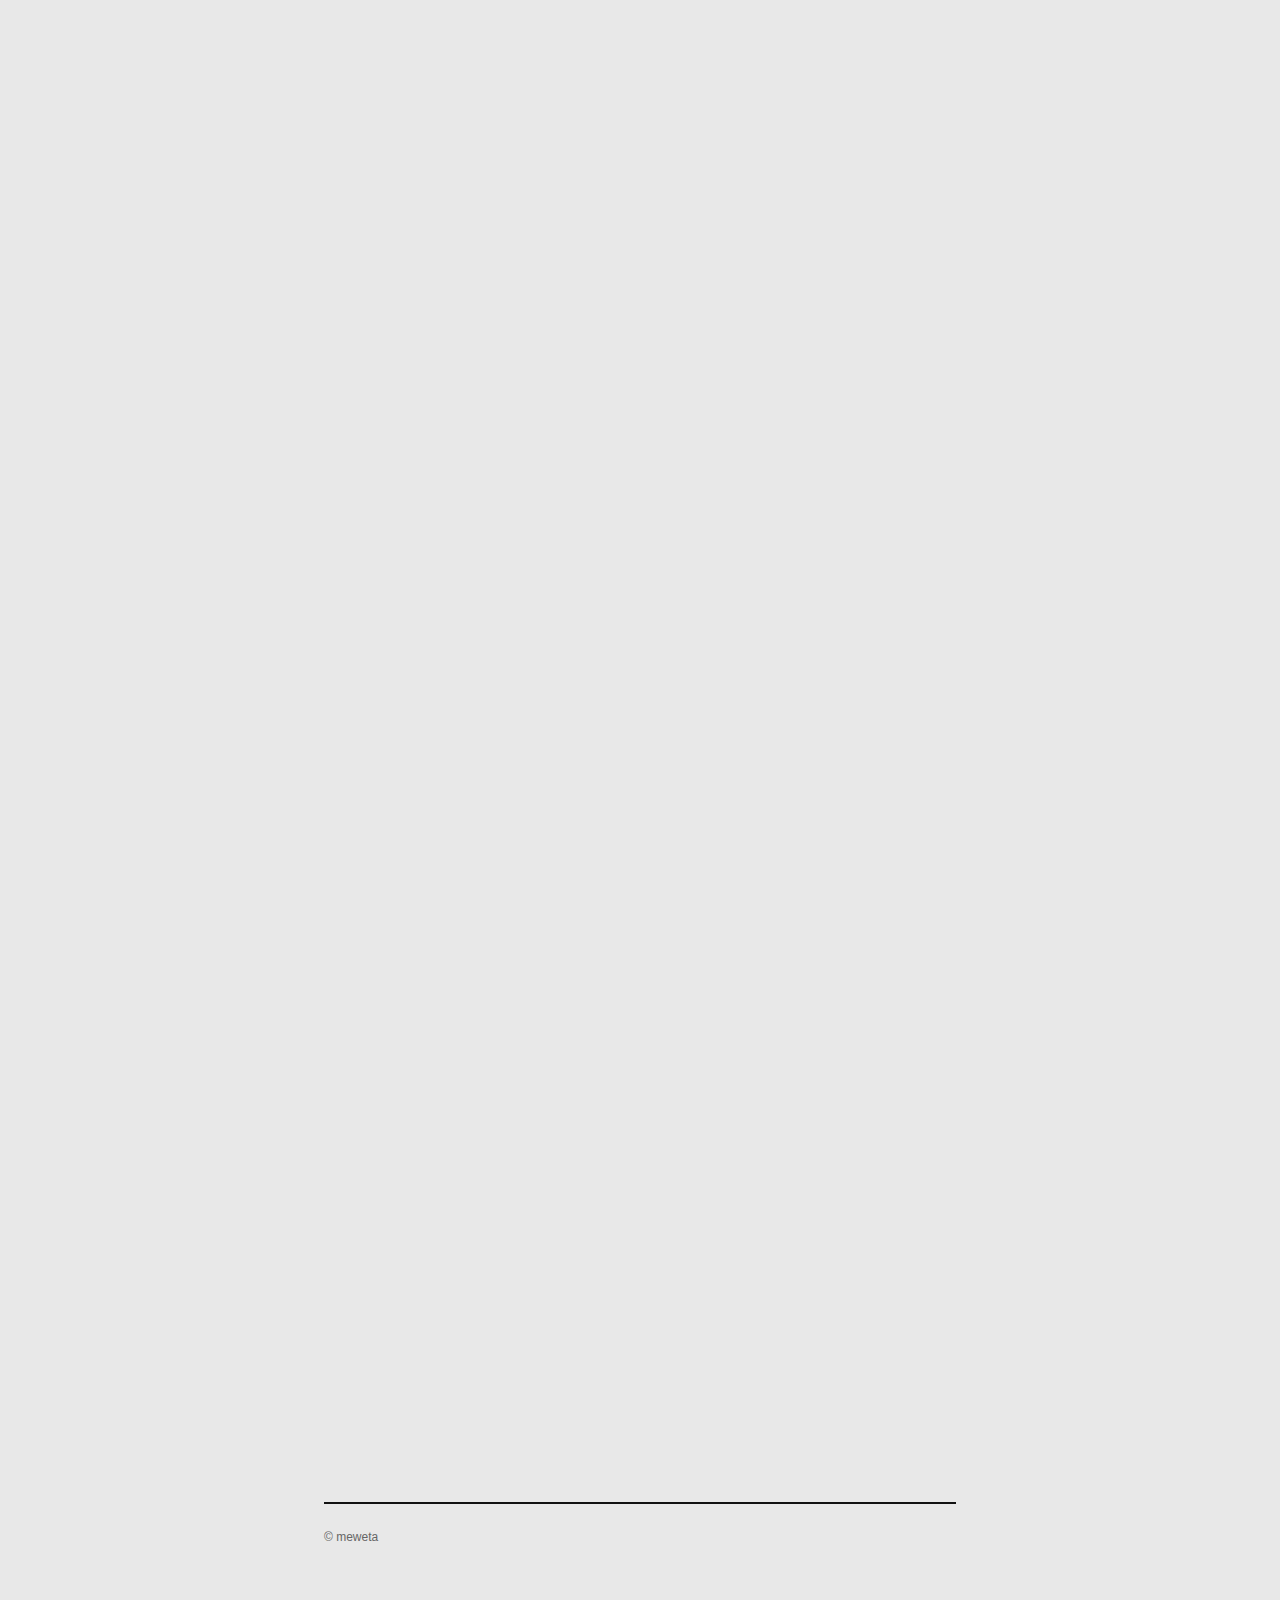
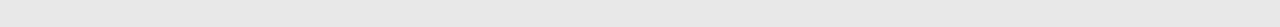
<file: index.html>
<!DOCTYPE html>
<html lang="ja">
<head>
  <meta charset="UTF-8">
  <meta name="viewport" content="width=device-width, initial-scale=1.0">
  <title>meweta</title>
  <link rel="stylesheet" href="css/style.css">
</head>
<body>
  <div class="wrapper">

    <header class="anim-slide">
      <h1 class="site-title"><a href="index.html">meweta</a></h1>
      <nav>
        <a href="index.html" class="active">home</a>
        <a href="about.html">about</a>
        <a href="gigs.html">gigs</a>
        <a href="mixes.html">mixes</a>
        <a href="caress.html">caress</a>
        <a href="notes.html">notes</a>
      </nav>
    </header>

    <main>

      <div class="section-label anim-slide">caress</div>
      <ul class="gig-list" id="home-caress-list"></ul>

      <hr class="anim-slide">

      <div class="section-label anim-slide">upcoming gigs</div>
      <ul class="gig-list" id="home-upcoming-list"></ul>

      <hr class="anim-slide">

      <div class="section-label anim-slide">recent gigs</div>
      <ul class="gig-list" id="home-recent-list"></ul>

      <hr class="anim-slide">

      <div class="section-label anim-slide">latest mix</div>
      <ul class="mix-list">
        <li class="mix-item anim-slide">
          <div class="mix-header">
            <span class="mix-title">meweta at niwa S4</span>
            <span class="mix-meta">2025.08.09</span>
          </div>
          <div class="mix-embed">
            <iframe width="100%" height="300" scrolling="no" frameborder="no" allow="autoplay" src="https://w.soundcloud.com/player/?url=https%3A//api.soundcloud.com/tracks/soundcloud%253Atracks%253A2160206823&color=%23ff5500&auto_play=false&hide_related=false&show_comments=true&show_user=true&show_reposts=false&show_teaser=true&visual=true"></iframe>
          </div>
        </li>
      </ul>

    </main>

    <footer>
      &copy; meweta
    </footer>

  </div>
  <script src="js/effects.js"></script>
  <script src="js/gigs-data.js"></script>
  <script>
    (function() {
      var today = new Date();
      today.setHours(0, 0, 0, 0);

      var caressList = document.getElementById('home-caress-list');
      var upcomingList = document.getElementById('home-upcoming-list');
      var recentList = document.getElementById('home-recent-list');

      var upcomingCaress = [];
      var upcoming = [];
      var past = [];

      GIGS.forEach(function(gig) {
        var gigDate = new Date(gig.date);
        gigDate.setHours(0, 0, 0, 0);
        if (gigDate >= today) {
          if (gig.isCaress) {
            upcomingCaress.push(gig);
          } else {
            upcoming.push(gig);
          }
        } else {
          past.push(gig);
        }
      });

      function makeGigLi(gig) {
        var li = document.createElement('li');
        li.className = 'gig-item no-flyer anim-slide';
        li.innerHTML =
          '<div class="gig-body">' +
            '<div class="gig-info">' +
              '<span class="gig-event">' + gig.event + '</span>' +
              '<span class="gig-venue">' + gig.venue + '</span>' +
            '</div>' +
            '<span class="gig-date">' + gig.date.replace(/-/g, '.') + '</span>' +
          '</div>';
        return li;
      }

      function makeEmptyLi(msg) {
        var li = document.createElement('li');
        li.className = 'gig-item no-flyer anim-slide';
        li.innerHTML = '<div class="gig-body"><div class="gig-info"><span class="gig-event no-events">' + msg + '</span></div></div>';
        return li;
      }

      // caress
      if (upcomingCaress.length === 0) {
        caressList.appendChild(makeEmptyLi('— no upcoming events'));
      } else {
        upcomingCaress.forEach(function(gig) {
          caressList.appendChild(makeGigLi(gig));
        });
      }
      var caressMore = document.createElement('li');
      caressMore.className = 'gig-item no-flyer anim-slide';
      caressMore.innerHTML = '<div class="gig-body"><div class="gig-info"><span class="gig-event"><a href="caress.html">→ caress</a></span></div></div>';
      caressList.appendChild(caressMore);

      // upcoming gigs
      if (upcoming.length === 0) {
        upcomingList.appendChild(makeEmptyLi('— no upcoming events'));
      } else {
        upcoming.forEach(function(gig) {
          upcomingList.appendChild(makeGigLi(gig));
        });
      }

      // recent gigs（過去3件）
      past.slice(0, 3).forEach(function(gig) {
        recentList.appendChild(makeGigLi(gig));
      });
      if (past.length > 0) {
        var more = document.createElement('li');
        more.className = 'gig-item no-flyer anim-slide';
        more.innerHTML = '<div class="gig-body"><div class="gig-info"><span class="gig-event"><a href="gigs.html">→ all gigs</a></span></div></div>';
        recentList.appendChild(more);
      }
    })();
  </script>
</body>
</html>
</file>
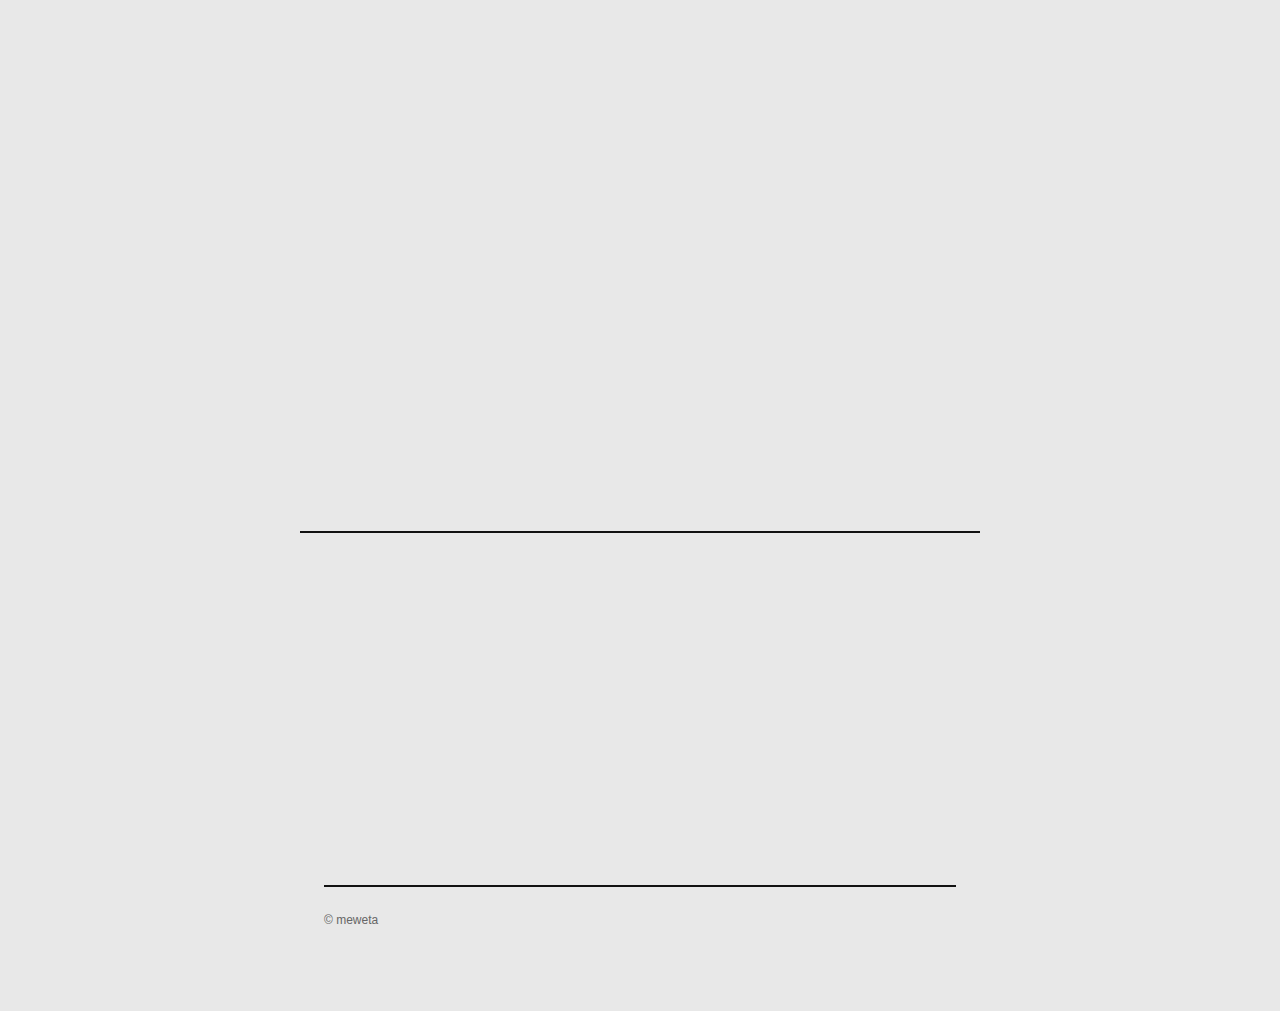
<file: about.html>
<!DOCTYPE html>
<html lang="ja">
<head>
  <meta charset="UTF-8">
  <meta name="viewport" content="width=device-width, initial-scale=1.0">
  <title>about — meweta</title>
  <link rel="stylesheet" href="css/style.css">
</head>
<body>
  <div class="wrapper">

    <header class="anim-slide">
      <h1 class="site-title"><a href="index.html">meweta</a></h1>
      <nav>
        <a href="index.html">home</a>
        <a href="about.html" class="active">about</a>
        <a href="gigs.html">gigs</a>
        <a href="mixes.html">mixes</a>
        <a href="caress.html">caress</a>
        <a href="notes.html">notes</a>
      </nav>
    </header>

    <main>
      <div class="section-label anim-slide">about</div>

      <div class="about-text anim-slide">
        <div class="section-label">jp</div>
        <p>東京拠点のDJ。ハウス、ジャングル、フットワークなどを軸としたエネルギッシュなダンスセットから、審美性あるディープリスニングセットまでを幅広くプレイする。直近ではターンテーブルを使用し、USBとレコードを織り交ぜた形でのDJの可能性を追求している。パーティシリーズを中心とするプロジェクト〈<a href="https://www.instagram.com/wercaress/" target="_blank" rel="noopener">CARESS</a>〉主催。</p>
        <div class="section-label">en</div>
        <p>DJ based in Tokyo. Plays energetic dance sets built around house, jungle, and footwork, as well as deep listening sets with a strong aesthetic sensibility. Currently exploring the possibilities of DJing with turntables, blending USB and vinyl. Organizer of &#x27E8;<a href="https://www.instagram.com/wercaress/" target="_blank" rel="noopener">CARESS</a>&#x27E9;, a party series centered on building loose but meaningful connections on the dancefloor.</p>
      </div>

      <hr>

      <div class="section-label anim-slide">contact</div>

      <ul class="contact-list anim-slide">
        <li>
          <span class="contact-label">email</span>
          <a href="mailto:mewetanp@gmail.com">mewetanp@gmail.com</a>
        </li>
        <li>
          <span class="contact-label">x</span>
          <a href="https://x.com/nothing_praying" target="_blank" rel="noopener">@nothing_praying</a>
        </li>
        <li>
          <span class="contact-label">instagram</span>
          <a href="https://www.instagram.com/meweta_" target="_blank" rel="noopener">@meweta_</a>
        </li>
        <li>
          <span class="contact-label">soundcloud</span>
          <a href="https://soundcloud.com/meweted" target="_blank" rel="noopener">soundcloud.com/meweted</a>
        </li>
      </ul>
    </main>

    <footer>
      &copy; meweta
    </footer>

  </div>
  <script src="js/effects.js"></script>
</body>
</html>
</file>
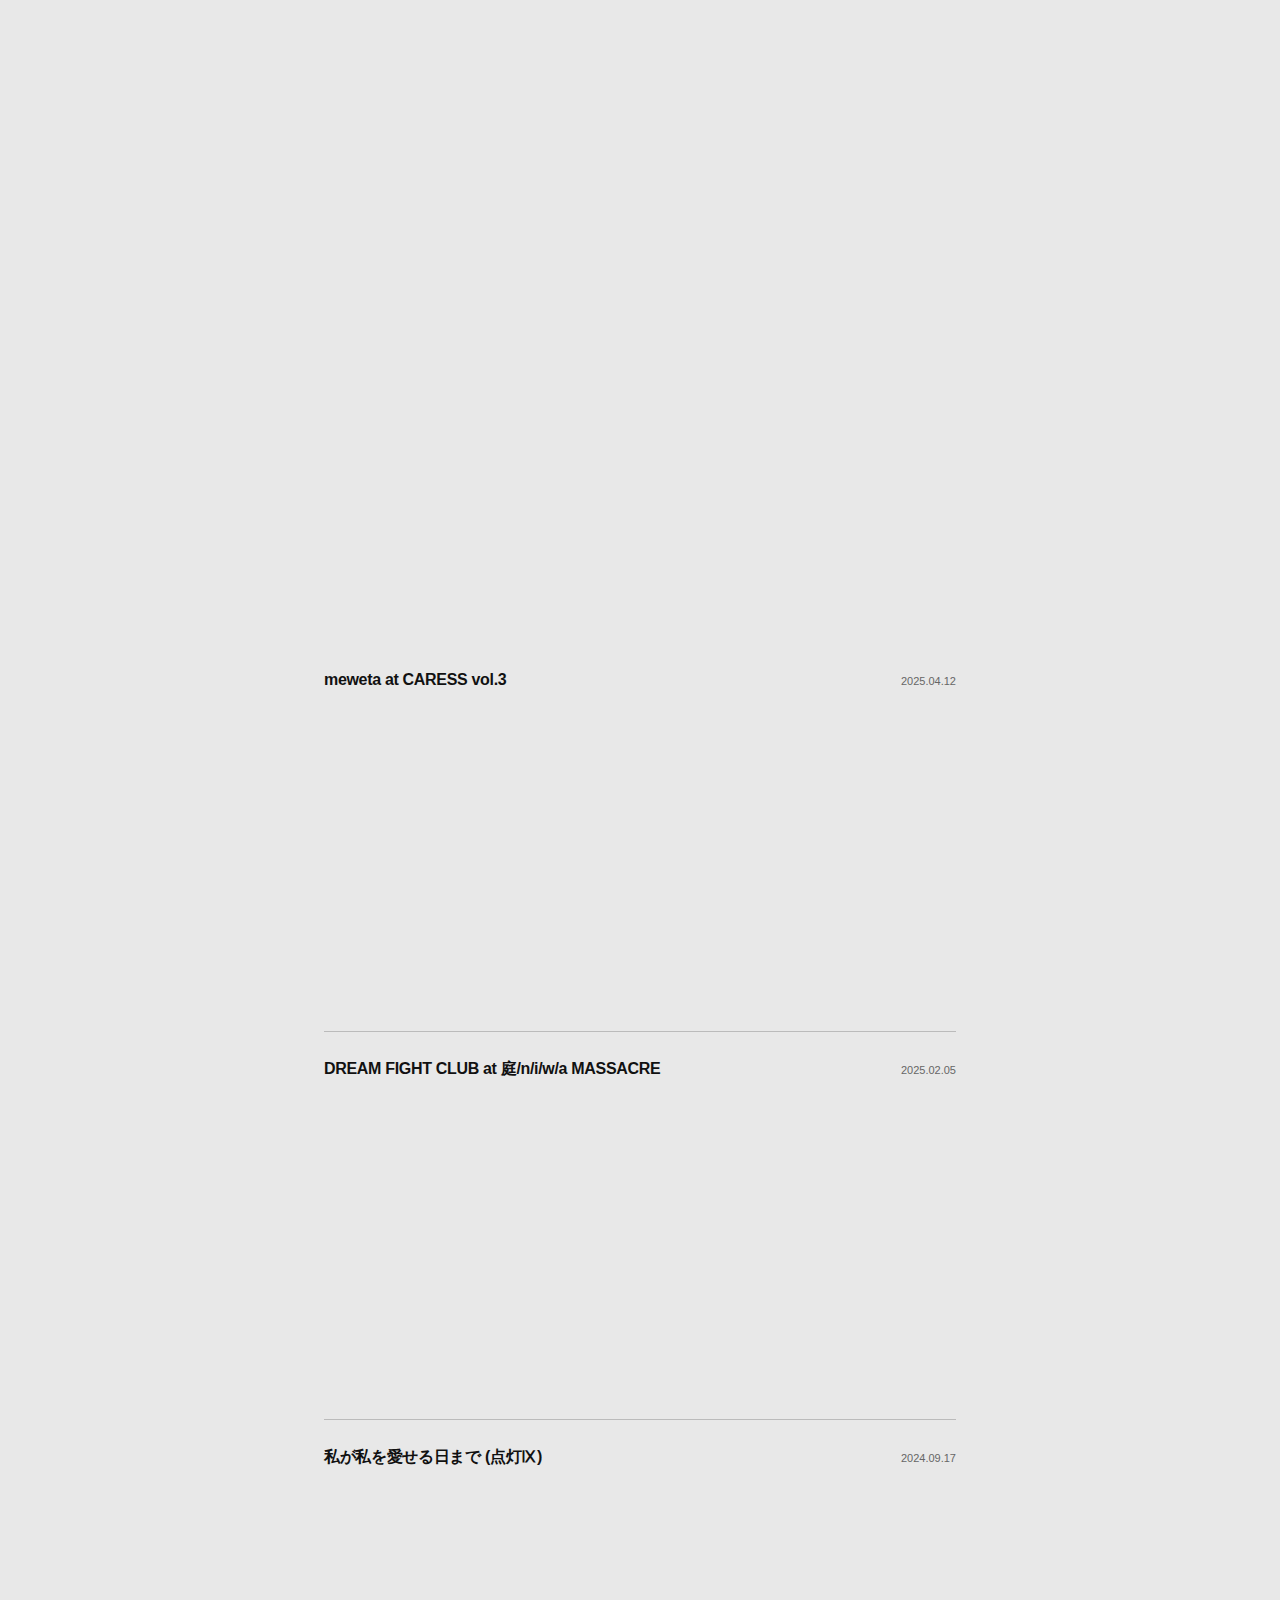
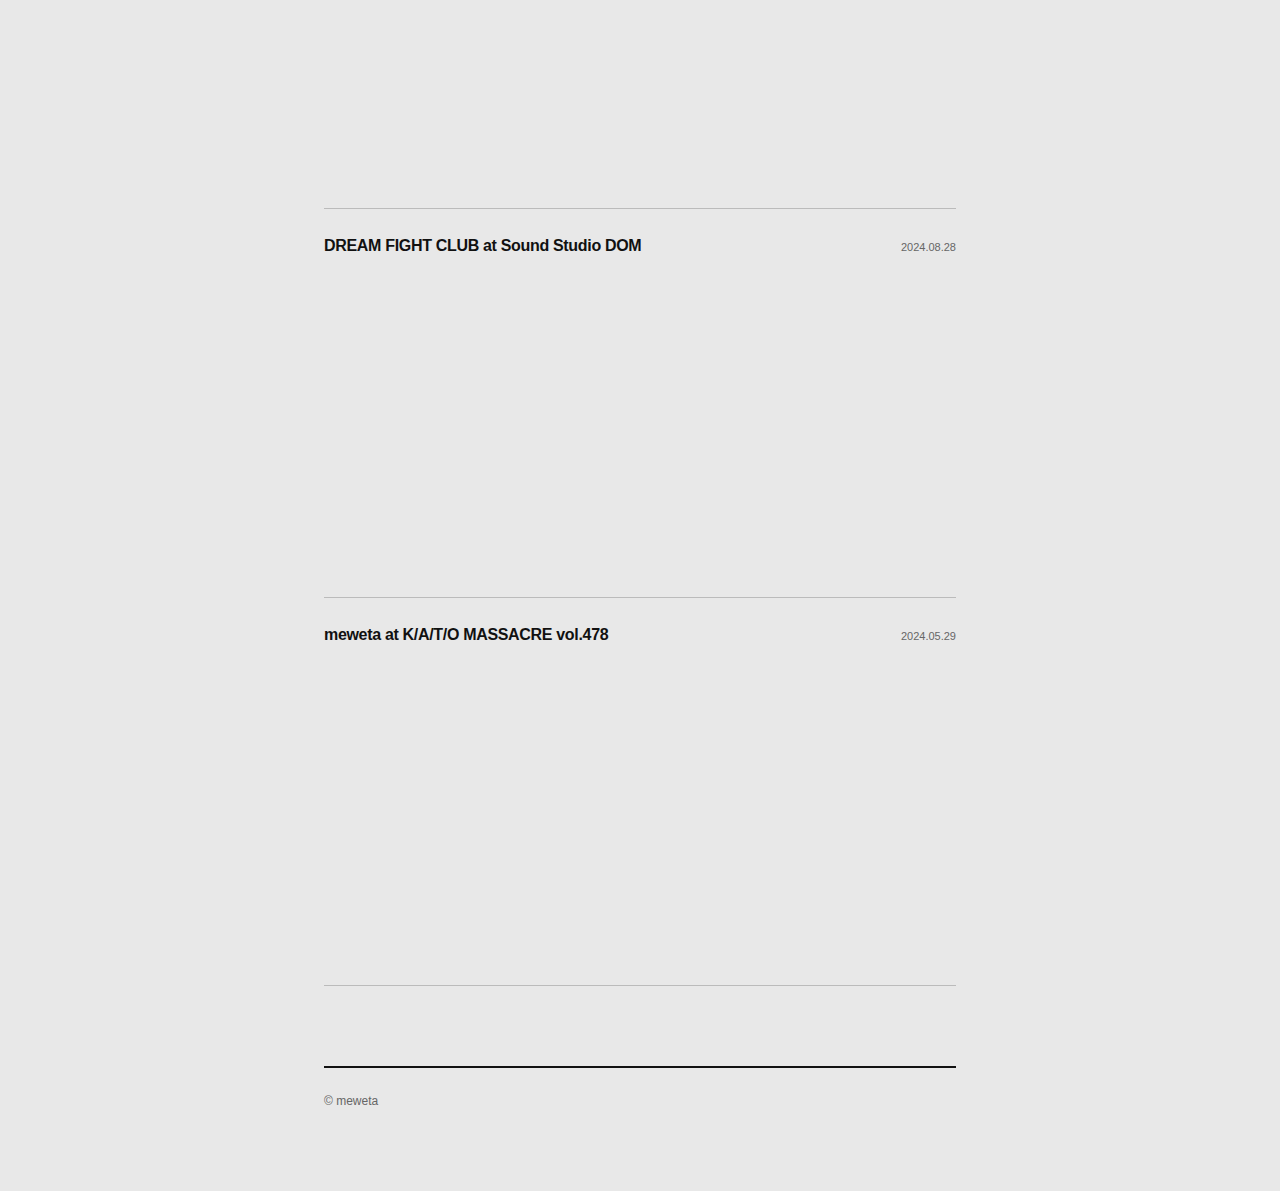
<file: mixes.html>
<!DOCTYPE html>
<html lang="ja">
<head>
  <meta charset="UTF-8">
  <meta name="viewport" content="width=device-width, initial-scale=1.0">
  <title>mixes — meweta</title>
  <link rel="stylesheet" href="css/style.css">
</head>
<body>
  <div class="wrapper">

    <header class="anim-slide">
      <h1 class="site-title"><a href="index.html">meweta</a></h1>
      <nav>
        <a href="index.html">home</a>
        <a href="about.html">about</a>
        <a href="gigs.html">gigs</a>
        <a href="mixes.html" class="active">mixes</a>
        <a href="caress.html">caress</a>
        <a href="notes.html">notes</a>
      </nav>
    </header>

    <main>
      <div class="section-label anim-slide">mixes</div>

      <ul class="mix-list">

        <li class="mix-item anim-slide">
          <div class="mix-header">
            <span class="mix-title">meweta at niwa S4</span>
            <span class="mix-meta">2025.08.09</span>
          </div>
          <div class="mix-embed">
            <iframe width="100%" height="300" scrolling="no" frameborder="no" allow="autoplay" src="https://w.soundcloud.com/player/?url=https%3A//api.soundcloud.com/tracks/soundcloud%253Atracks%253A2160206823&color=%23ff5500&auto_play=false&hide_related=false&show_comments=true&show_user=true&show_reposts=false&show_teaser=true&visual=true"></iframe>
          </div>
        </li>

        <li class="mix-item">
          <div class="mix-header">
            <span class="mix-title">meweta at CARESS vol.3</span>
            <span class="mix-meta">2025.04.12</span>
          </div>
          <div class="mix-embed">
            <iframe width="100%" height="300" scrolling="no" frameborder="no" allow="autoplay" src="https://w.soundcloud.com/player/?url=https%3A//api.soundcloud.com/tracks/soundcloud%253Atracks%253A2093493789&color=%23ff5500&auto_play=false&hide_related=false&show_comments=true&show_user=true&show_reposts=false&show_teaser=true&visual=true"></iframe>
          </div>
        </li>

        <li class="mix-item">
          <div class="mix-header">
            <span class="mix-title">DREAM FIGHT CLUB at 庭/n/i/w/a MASSACRE</span>
            <span class="mix-meta">2025.02.05</span>
          </div>
          <div class="mix-embed">
            <iframe width="100%" height="300" scrolling="no" frameborder="no" allow="autoplay" src="https://w.soundcloud.com/player/?url=https%3A//api.soundcloud.com/tracks/soundcloud%253Atracks%253A2051098284&color=%23ff5500&auto_play=false&hide_related=false&show_comments=true&show_user=true&show_reposts=false&show_teaser=true&visual=true"></iframe>
          </div>
        </li>

        <li class="mix-item">
          <div class="mix-header">
            <span class="mix-title">私が私を愛せる日まで (点灯Ⅸ)</span>
            <span class="mix-meta">2024.09.17</span>
          </div>
          <div class="mix-embed">
            <iframe width="100%" height="300" scrolling="no" frameborder="no" allow="autoplay" src="https://w.soundcloud.com/player/?url=https%3A//api.soundcloud.com/tracks/soundcloud%253Atracks%253A1935993068&color=%23ff5500&auto_play=false&hide_related=false&show_comments=true&show_user=true&show_reposts=false&show_teaser=true&visual=true"></iframe>
          </div>
        </li>

        <li class="mix-item">
          <div class="mix-header">
            <span class="mix-title">DREAM FIGHT CLUB at Sound Studio DOM</span>
            <span class="mix-meta">2024.08.28</span>
          </div>
          <div class="mix-embed">
            <iframe width="100%" height="300" scrolling="no" frameborder="no" allow="autoplay" src="https://w.soundcloud.com/player/?url=https%3A//api.soundcloud.com/tracks/soundcloud%253Atracks%253A1911316421&color=%23ff5500&auto_play=false&hide_related=false&show_comments=true&show_user=true&show_reposts=false&show_teaser=true&visual=true"></iframe>
          </div>
        </li>

        <li class="mix-item">
          <div class="mix-header">
            <span class="mix-title">meweta at K/A/T/O MASSACRE vol.478</span>
            <span class="mix-meta">2024.05.29</span>
          </div>
          <div class="mix-embed">
            <iframe width="100%" height="300" scrolling="no" frameborder="no" allow="autoplay" src="https://w.soundcloud.com/player/?url=https%3A//api.soundcloud.com/tracks/soundcloud%253Atracks%253A1837558032&color=%23ff5500&auto_play=false&hide_related=false&show_comments=true&show_user=true&show_reposts=false&show_teaser=true&visual=true"></iframe>
          </div>
        </li>

      </ul>
    </main>

    <footer>
      &copy; meweta
    </footer>

  </div>
  <script src="js/effects.js"></script>
</body>
</html>
</file>
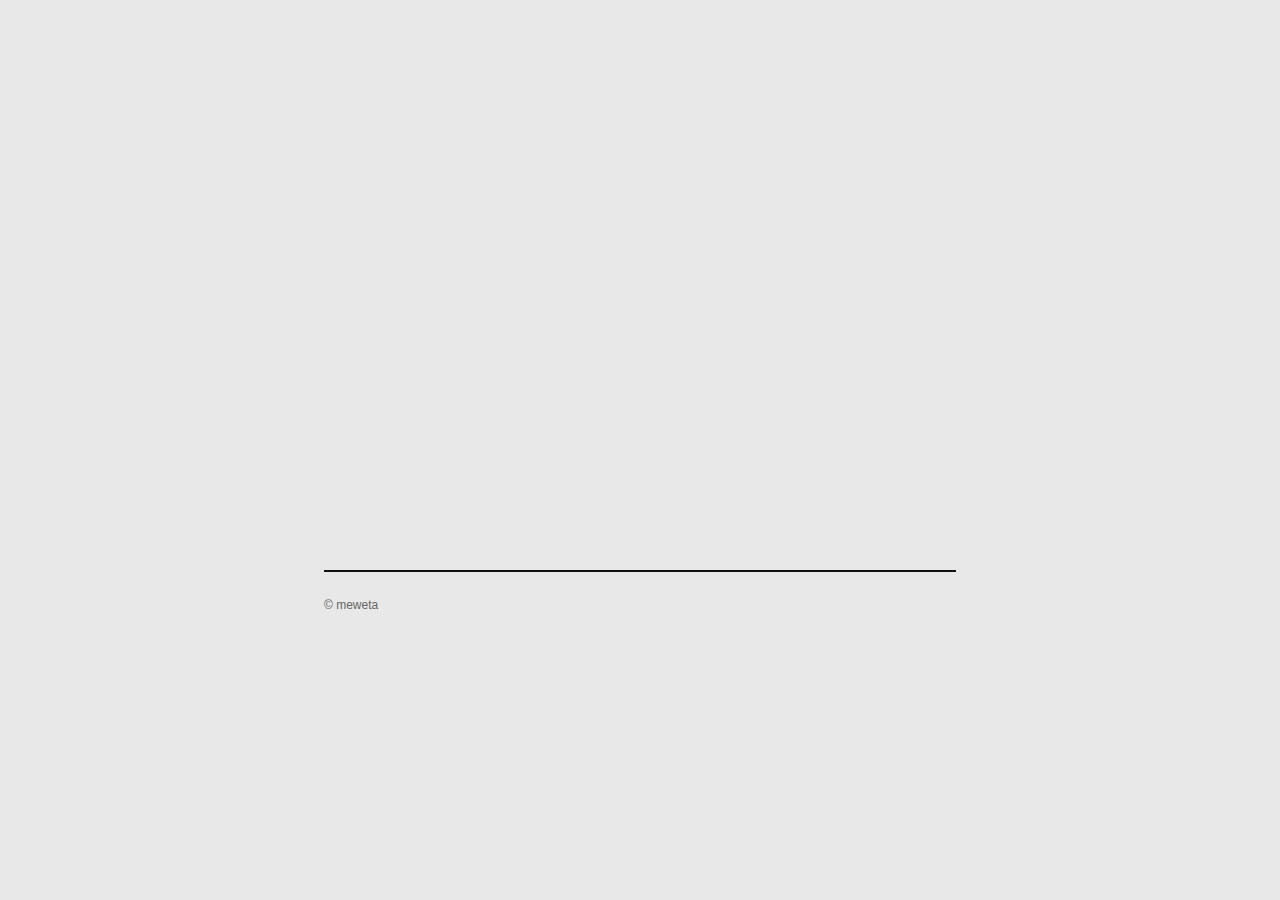
<file: notes.html>
<!DOCTYPE html>
<html lang="ja">
<head>
  <meta charset="UTF-8">
  <meta name="viewport" content="width=device-width, initial-scale=1.0">
  <title>notes — meweta</title>
  <link rel="stylesheet" href="css/style.css">
</head>
<body>
  <div class="wrapper">

    <header class="anim-slide">
      <h1 class="site-title"><a href="index.html">meweta</a></h1>
      <nav>
        <a href="index.html">home</a>
        <a href="about.html">about</a>
        <a href="gigs.html">gigs</a>
        <a href="mixes.html">mixes</a>
        <a href="caress.html">caress</a>
        <a href="notes.html" class="active">notes</a>
      </nav>
    </header>

    <main>
      <div class="section-label anim-slide">notes</div>
      <ul class="note-list" id="note-list"></ul>
    </main>

    <footer>
      &copy; meweta
    </footer>

  </div>
  <script src="js/effects.js"></script>
  <script src="js/notes-data.js"></script>
  <script>
    (function() {
      var list = document.getElementById('note-list');

      if (NOTES.length === 0) {
        var li = document.createElement('li');
        li.className = 'note-item anim-slide';
        li.innerHTML = '<span class="note-body no-events">— coming soon</span>';
        list.appendChild(li);
        return;
      }

      var sorted = NOTES.slice().sort(function(a, b) {
        return b.date.localeCompare(a.date);
      });

      sorted.forEach(function(note) {
        var li = document.createElement('li');
        li.className = 'note-item anim-slide';
        li.innerHTML =
          '<div class="note-header">' +
            '<span class="note-date">' + note.date.replace(/-/g, '.') + '</span>' +
          '</div>' +
          '<p class="note-body">' + note.body + '</p>';
        list.appendChild(li);
      });
    })();
  </script>
</body>
</html>
</file>
<file: css/style.css>
* {
  margin: 0;
  padding: 0;
  box-sizing: border-box;
}

:root {
  --bg: #e8e8e8;
  --text: #111111;
  --muted: #666666;
  --accent: #111111;
  --link: #111111;
  --link-hover: #666666;
  --border: #bbbbbb;
}

html, body {
  height: 100%;
}

html {
  opacity: 0;
  transition: opacity 0.5s ease;
}

/* Slide-in animation */
@keyframes slideDown {
  from {
    opacity: 0;
    transform: translateY(-16px);
  }
  to {
    opacity: 1;
    transform: translateY(0);
  }
}

.anim-slide {
  opacity: 0;
}

.anim-slide.is-visible {
  animation: slideDown 0.5s ease forwards;
}

body {
  background-color: var(--bg);
  color: var(--text);
  font-family: "Helvetica Neue", Helvetica, Arial, sans-serif;
  font-size: 13px;
  line-height: 1.6;
}

a {
  color: var(--link);
  text-decoration: none;
}

a:hover {
  color: var(--link-hover);
  text-decoration: underline;
}

/* Layout */
.wrapper {
  max-width: 680px;
  margin: 0 auto;
  padding: 60px 24px 80px;
  overflow-x: hidden;
}

/* Header */
header {
  margin-bottom: 56px;
}

.site-title {
  font-size: 24px;
  font-weight: 700;
  letter-spacing: -0.03em;
  margin-bottom: 16px;
}

.site-title a {
  color: var(--text);
}

nav {
  display: flex;
  gap: 20px;
  flex-wrap: wrap;
}

nav a {
  font-size: 12px;
  color: var(--muted);
}

nav a:hover {
  color: var(--text);
  text-decoration: none;
}

nav a.active {
  color: var(--text);
  text-decoration: underline;
  text-underline-offset: 2px;
}

/* Divider */
hr {
  border: none;
  border-top: 2px solid var(--text);
  margin: 40px -24px;
}

/* Main content */
main {
  min-height: 300px;
}

/* Section heading — big and bleeding left */
.section-label {
  font-size: 40px;
  font-weight: 700;
  letter-spacing: -0.03em;
  text-transform: lowercase;
  color: var(--text);
  line-height: 1;
  margin-bottom: 24px;
  margin-left: -24px;
}

/* Nested section labels (jp/en in about) stay small */
.about-text .section-label {
  font-size: 11px;
  font-weight: 400;
  letter-spacing: 0.1em;
  text-transform: uppercase;
  color: var(--muted);
  margin-left: 0;
  margin-bottom: 8px;
  line-height: 1.6;
}

/* Gig list */
.gig-list {
  list-style: none;
}

.gig-item {
  padding: 8px 0;
}

/* Staggered left indentation */
.gig-list .gig-item:nth-child(4n+1) { margin-left: 0; }
.gig-list .gig-item:nth-child(4n+2) { margin-left: 48px; }
.gig-list .gig-item:nth-child(4n+3) { margin-left: 16px; }
.gig-list .gig-item:nth-child(4n+4) { margin-left: 72px; }

/* フライヤーあり */
.gig-item.has-flyer {
  display: flex;
  gap: 20px;
  align-items: flex-start;
}

.gig-flyer {
  flex-shrink: 0;
  width: 80px;
}

.gig-flyer img {
  width: 80px;
  height: 80px;
  object-fit: cover;
  display: block;
}

.gig-body {
  flex: 1;
  display: flex;
  justify-content: space-between;
  align-items: flex-start;
  gap: 16px;
}

.gig-info {
  display: flex;
  flex-direction: column;
  gap: 2px;
}

.gig-event {
  font-size: 16px;
  font-weight: 700;
  letter-spacing: -0.02em;
}

.gig-venue {
  font-size: 11px;
  color: var(--muted);
}

.gig-date {
  font-size: 11px;
  color: var(--muted);
  white-space: nowrap;
  flex-shrink: 0;
}

.no-events {
  color: var(--muted);
  font-size: 13px;
  font-weight: 400;
}

/* Mix list */
.mix-list {
  list-style: none;
}

.mix-item {
  padding: 24px 0;
  border-bottom: 1px solid var(--border);
}

.mix-item:first-child {
  border-top: 1px solid var(--border);
}

.mix-header {
  display: flex;
  justify-content: space-between;
  align-items: baseline;
  gap: 16px;
  margin-bottom: 14px;
}

.mix-title {
  font-size: 16px;
  font-weight: 700;
  letter-spacing: -0.02em;
}

.mix-meta {
  font-size: 11px;
  color: var(--muted);
  white-space: nowrap;
  flex-shrink: 0;
}

.mix-embed iframe {
  display: block;
  width: 100%;
  border: none;
}

/* About page */
.about-text p {
  margin-bottom: 20px;
  max-width: 520px;
  color: var(--muted);
}

.about-text p:last-child {
  margin-bottom: 0;
}

/* Contact page */
.contact-list {
  list-style: none;
}

.contact-list li {
  padding: 10px 0;
  border-bottom: 1px solid var(--border);
  display: flex;
  gap: 24px;
  align-items: baseline;
}

.contact-list li:first-child {
  border-top: 1px solid var(--border);
}

.contact-label {
  font-size: 11px;
  letter-spacing: 0.08em;
  text-transform: uppercase;
  color: var(--muted);
  min-width: 80px;
}

.contact-list a {
  font-size: 13px;
}

/* CARESS page */
.event-list {
  list-style: none;
}

.event-item {
  padding: 32px 0;
  border-bottom: 2px solid var(--text);
}

.event-item:first-child {
  border-top: 2px solid var(--text);
}

.event-header {
  margin-bottom: 20px;
}

.event-title {
  font-size: 24px;
  font-weight: 700;
  letter-spacing: -0.03em;
  margin-bottom: 6px;
  display: block;
}

.event-date {
  font-size: 11px;
  color: var(--muted);
  display: block;
  margin-bottom: 2px;
}

.event-venue {
  font-size: 11px;
  color: var(--muted);
  display: block;
}

.event-flyer {
  margin-bottom: 24px;
}

.event-flyer img {
  display: block;
  width: 100%;
  max-width: 400px;
  height: auto;
}

.event-body {
  display: flex;
  gap: 40px;
  flex-wrap: wrap;
}

.event-lineup {
  flex: 1;
  min-width: 200px;
}

.event-lineup-floor {
  margin-bottom: 16px;
}

.event-floor-label {
  font-size: 11px;
  letter-spacing: 0.08em;
  text-transform: uppercase;
  color: var(--muted);
  display: block;
  margin-bottom: 6px;
}

.event-lineup-role {
  font-size: 11px;
  letter-spacing: 0.06em;
  text-transform: uppercase;
  color: var(--muted);
  display: block;
  margin-top: 8px;
  margin-bottom: 4px;
}

.event-lineup ul {
  list-style: none;
  font-size: 13px;
  line-height: 1.8;
}

.event-lineup ul li a {
  color: var(--text);
  font-size: 13px;
}

.event-info-block {
  min-width: 180px;
  font-size: 12px;
  line-height: 1.8;
  color: var(--muted);
}

.event-info-block a {
  color: var(--text);
}

.event-ticket {
  margin-top: 20px;
  padding-top: 16px;
  border-top: 1px solid var(--border);
  font-size: 12px;
  line-height: 1.8;
  color: var(--muted);
}

.event-ticket a {
  color: var(--text);
}

/* Gig details (accordion) */
.gig-details {
  overflow: hidden;
  max-height: 0;
  transition: max-height 0.3s ease, opacity 0.3s ease;
  opacity: 0;
}

.gig-details.is-open {
  max-height: 400px;
  opacity: 1;
}

.gig-details-inner {
  padding-top: 12px;
  border-top: 1px solid var(--border);
  margin-top: 10px;
  font-size: 11px;
  color: var(--muted);
  line-height: 1.8;
}

.gig-time {
  margin-bottom: 10px;
}

.gig-co-artists {
  display: flex;
  flex-direction: column;
  gap: 2px;
}

.gig-co-label {
  font-size: 10px;
  letter-spacing: 0.08em;
  text-transform: uppercase;
  color: var(--muted);
  margin-bottom: 2px;
}

.gig-toggle {
  background: none;
  border: none;
  cursor: pointer;
  padding: 0;
  font-family: inherit;
  font-size: 11px;
  color: var(--muted);
  letter-spacing: 0.04em;
  margin-top: 8px;
  display: inline-flex;
  align-items: center;
  gap: 4px;
}

.gig-toggle:hover {
  color: var(--text);
}

.gig-toggle-icon {
  display: inline-block;
  transition: transform 0.25s ease;
  line-height: 1;
}

.gig-toggle.is-open .gig-toggle-icon {
  transform: rotate(180deg);
}

/* Footer */
footer {
  margin-top: 80px;
  padding-top: 24px;
  border-top: 2px solid var(--text);
  font-size: 12px;
  color: var(--muted);
}
</file>
